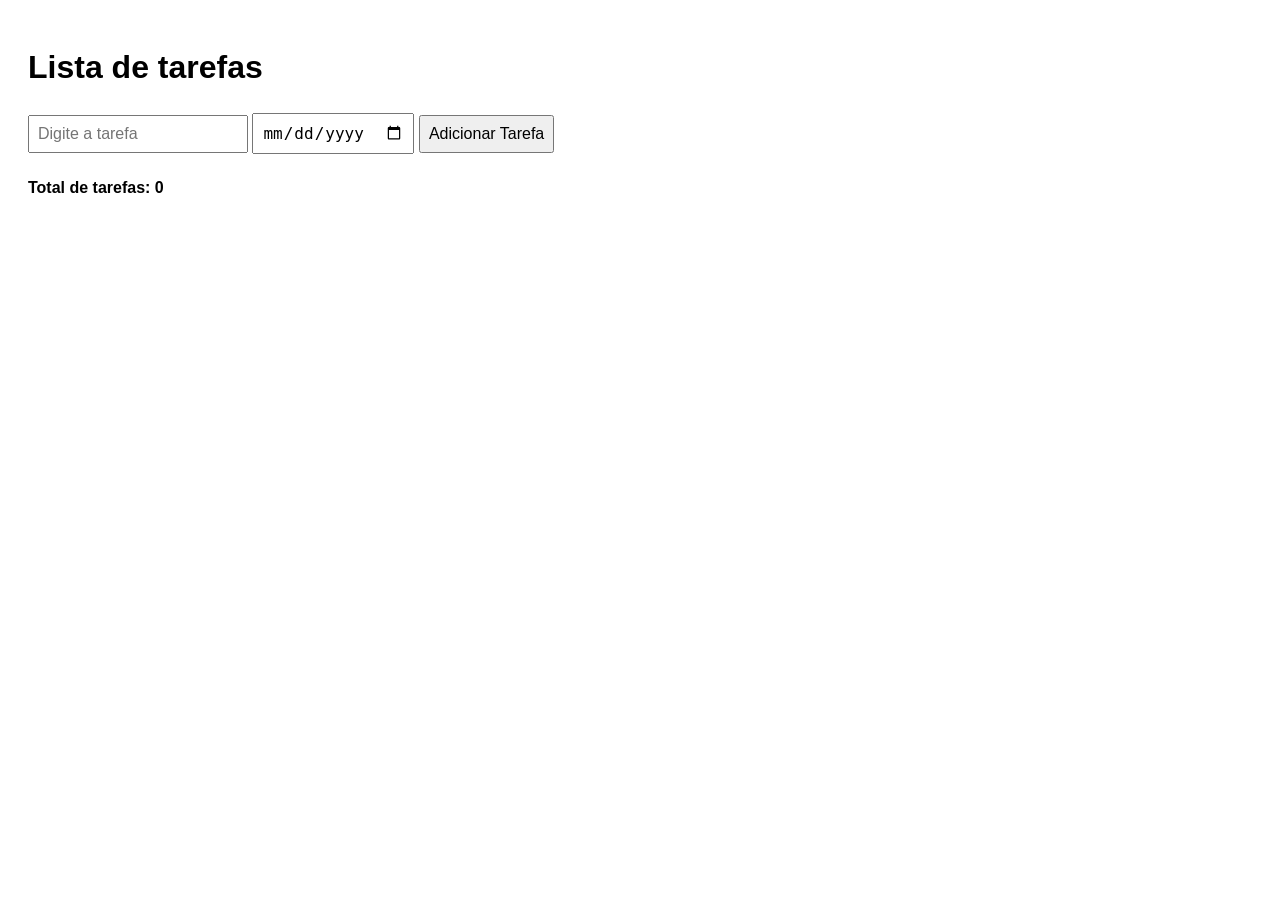
<file: index.html>
<!-- index.html -->
<!DOCTYPE html>
<html lang="pt-BR">
<head>
    <meta charset="UTF-8">
    <title>To-Do List Simples</title>
    <link rel="stylesheet" href="style.css">
</head>
<body>

    <h1>Lista de tarefas</h1>

    <input type="text" id="tarefaInput" placeholder="Digite a tarefa">
    <input type="date" id="dataInput">
    <button id="btnAdicionar">Adicionar Tarefa</button>

    <ul id="lista"></ul>
    <div id="total">Total de tarefas: 0</div>

    <script src="script.js"></script>
</body>
</html>
</file>
<file: style.css>
body {
    font-family: Arial, sans-serif;
    padding: 20px;
    background-color: white;
}
input, button {
    padding: 8px;
    font-size: 16px;
    margin: 5px 0;
}
li {
    margin-top: 10px;
}
#total {
    margin-top: 20px;
    font-weight: bold;
}
</file>
